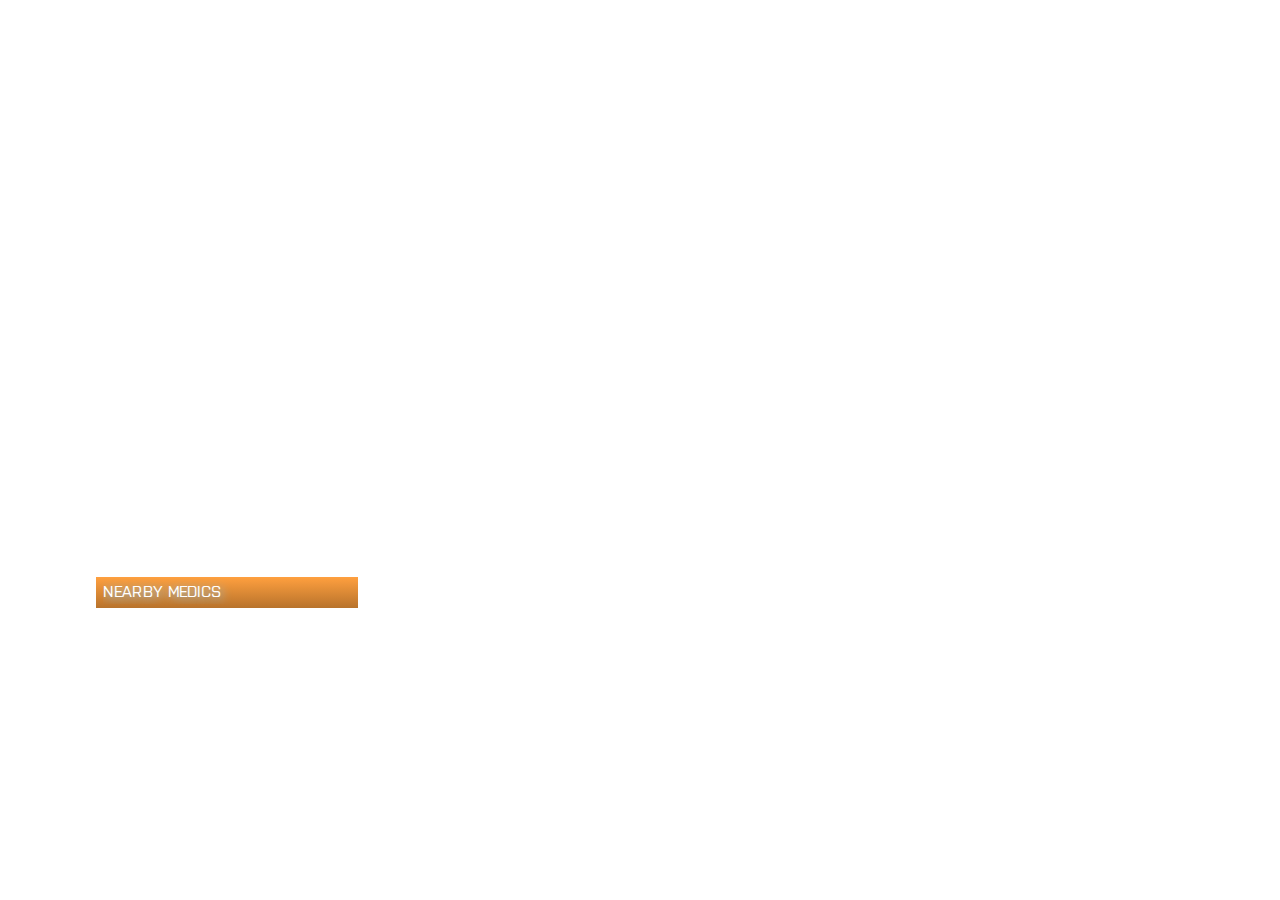
<file: WebUI/index.html>
<!DOCTYPE html>
<html lang="en">
  <head>
    <meta charset="utf-8" />
    <script type="text/javascript" src="script/script.js"></script>
    <link rel="stylesheet" href="style/reset.css" />
    <link rel="stylesheet" href="style/style.css" />
  </head>
  <body>
    <div id="page">
      <div id="orangeRect">
        <label>NEARBY MEDICS</label>
      </div>
      <ul id="playerList"></ul>
    </div>
  </body>
</html>
</file>
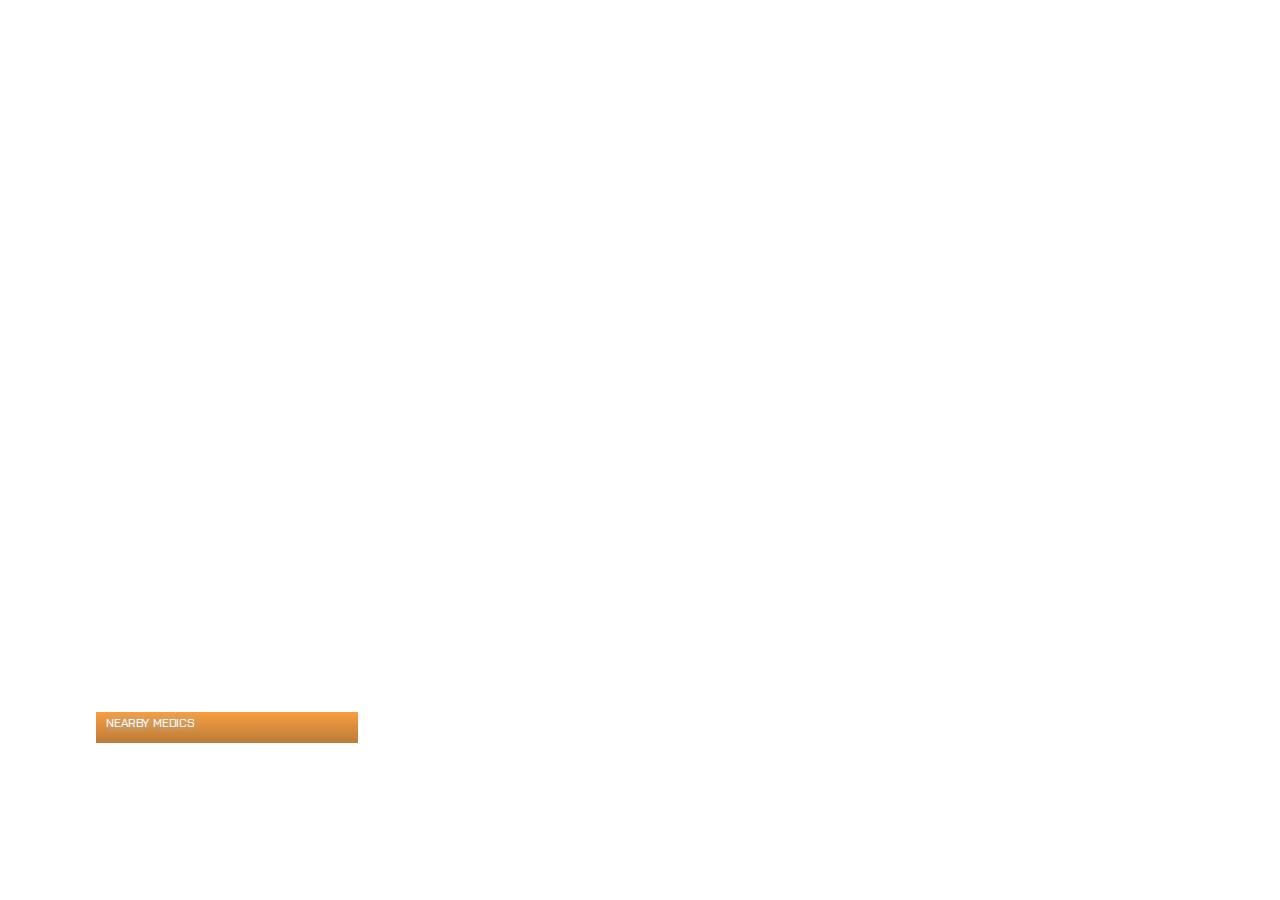
<file: www/index.html>
<!DOCTYPE html>
<html lang="en">
    <head>
        <meta charset="utf-8"/>
        <script type="text/javascript" src="script.js"></script>
        <link rel="stylesheet" href="style.css">
    </head>

    <body>
        <div class="page">
        	<div id="orangeRect">
              <label id="text">NEARBY MEDICS</label>
        	</div>
            <div id="list"></div>
        </div>
    </body>

</html>
</file>
<file: WebUI/style/style.css>
@font-face {
  font-family: "bffont";
  src: url("bffont.ttf");
}

body {
  width: 100%;
  height: 100%;
}

/* 
	Vanilla UI keeps a fixed aspect ratio of 16/9 that fits the whole screen
	Above 720p this aspect ratio is kept at that resolution and doesn't grow any longer.
*/
#page {
  width: 100vw;
  height: 56.25vw; /* height:width ratio = 9/16 = .5625  */
  max-height: 100vh;
  max-width: 177.78vh; /* 16/9 = 1.778 */
  margin: auto;
  position: absolute;
  top: 0;
  bottom: 0; /* vertical center */
  left: 0;
  right: 0; /* horizontal center */
  overflow: visible;
}

/* For resolutions higher than 720p */
@media screen and (min-height: 720px) and (min-width: 1280px) {
  #page {
    width: 1280px;
    height: 720px;
    left: 50%;
    top: 50%;
    transform: translate(-50%, -50%);
  }
}

#orangeRect {
  background: linear-gradient(rgba(255, 156, 55, 0.96), rgba(181, 109, 35, 0.96));
  margin-top: 48.6%;
  margin-left: 7.47%;
  width: 20.5%;
  height: 4.3%;
}

#playerList {
  /*height: 4.3%;*/
  /*background-color: rgba(41,0,63,0.4);	*/
  margin-left: 7.47%;
  bottom: 0;
}

.nameBox {
  border: 0;
  background-color: rgba(41, 56, 63, 0.8);
  margin-top: 0px;
  margin-right: 5px;
  width: 22.15%;
  /* height: 4.3%; */
}
label {
  font-family: "bffont";
  color: white;
  text-shadow: 2px 2px 10px #7fccff;
  display: block;
  overflow: hidden;
  white-space: nowrap;
  line-height: 1.7em;
  margin-left: 3%;
  letter-spacing: 0.3px;
}
</file>
<file: www/style.css>
@font-face {
  	font-family: "bffont";
	src: url("bffont.ttf");
}
::-webkit-scrollbar { 
    display: none; 
}
#orangeRect {
	background: linear-gradient(rgba(249,147,43,0.9), rgba(181,109,35,0.9));
	margin-top: 48.6%;
	margin-left: 7.5%;
	width:20.5%;
	height: 4.3%;
}
#list {
	background-color: rgba(41,56,63,0.8);	
	margin-top:0px;
	margin-left: 7.5%;
	width:20.5%;
}
#item1, #item2, #item3, #item4, #item5, #item6, #item7, #item8, #item9{
	border:0;
	background-color: rgba(41,56,63,0.8);
}
#text{
	color: #FFF;
	font-size: calc(0.55vw + 0.55vh);
	letter-spacing: -0.2px;
}
/* For resolutions lower than 720p */
.page {
	width: 100vw; 
	height: 56.25vw; /* height:width ratio = 9/16 = .5625  */
	/*background-color: rgba(256,256,256,0.5);*/
	max-height: 100vh;
	max-width: 177.78vh; /* 16/9 = 1.778 */
	margin: auto;
	position: absolute;
	top:0;bottom:0; /* vertical center */
	left:0;right:0; /* horizontal center */
	overflow: visible;
}


/* For resolutions higher than 720p */
@media screen and (min-height: 720px) and (min-width: 1280px){
  .page {
		width: 1280px; 
		height: 720px; 
		/*background-color: rgba(256,256,256,0.5);*/
		margin: auto;
		position: absolute;
		top:0;bottom:0;
		left:0;right:0;
		overflow: visible;
    }
}

label{
	/*font-family: '$MENU_medium';*/
	font-family: bffont;
  font-size: calc(0.55vw + 0.55vh);
	color: #FFF;
	text-shadow:1px 1px 10px #7fccff;
	display: block;
	overflow: hidden;
	white-space: nowrap;
  	vertical-align: middle;
  	line-height:1.7em;
	margin-left:4%;
}
/* http://meyerweb.com/eric/tools/css/reset/ 
   v2.0 | 20110126
   License: none (public domain)
*/

html, body, div, span, applet, object, iframe,
h1, h2, h3, h4, h5, h6, p, blockquote, pre,
a, abbr, acronym, address, big, cite, code,
del, dfn, em, img, ins, kbd, q, s, samp,
small, strike, strong, sub, sup, tt, var,
b, u, i, center,
dl, dt, dd, ol, ul, li,
fieldset, form, legend,
table, caption, tbody, tfoot, thead, tr, th, td,
article, aside, canvas, details, embed, 
figure, figcaption, footer, header, hgroup, 
menu, nav, output, ruby, section, summary,
time, mark, audio, video {
	margin: 0;
	padding: 0;
	border: 0;
	font-size: 100%;
	font: inherit;
	vertical-align: baseline;
}
/* HTML5 display-role reset for older browsers */
article, aside, details, figcaption, figure, 
footer, header, hgroup, menu, nav, section {
	display: block;
}
body {
	line-height: 1;
}
ol, ul {
	list-style: none;
}
blockquote, q {
	quotes: none;
}
blockquote:before, blockquote:after,
q:before, q:after {
	content: '';
	content: none;
}
table {
	border-collapse: collapse;
	border-spacing: 0;
}
</file>
